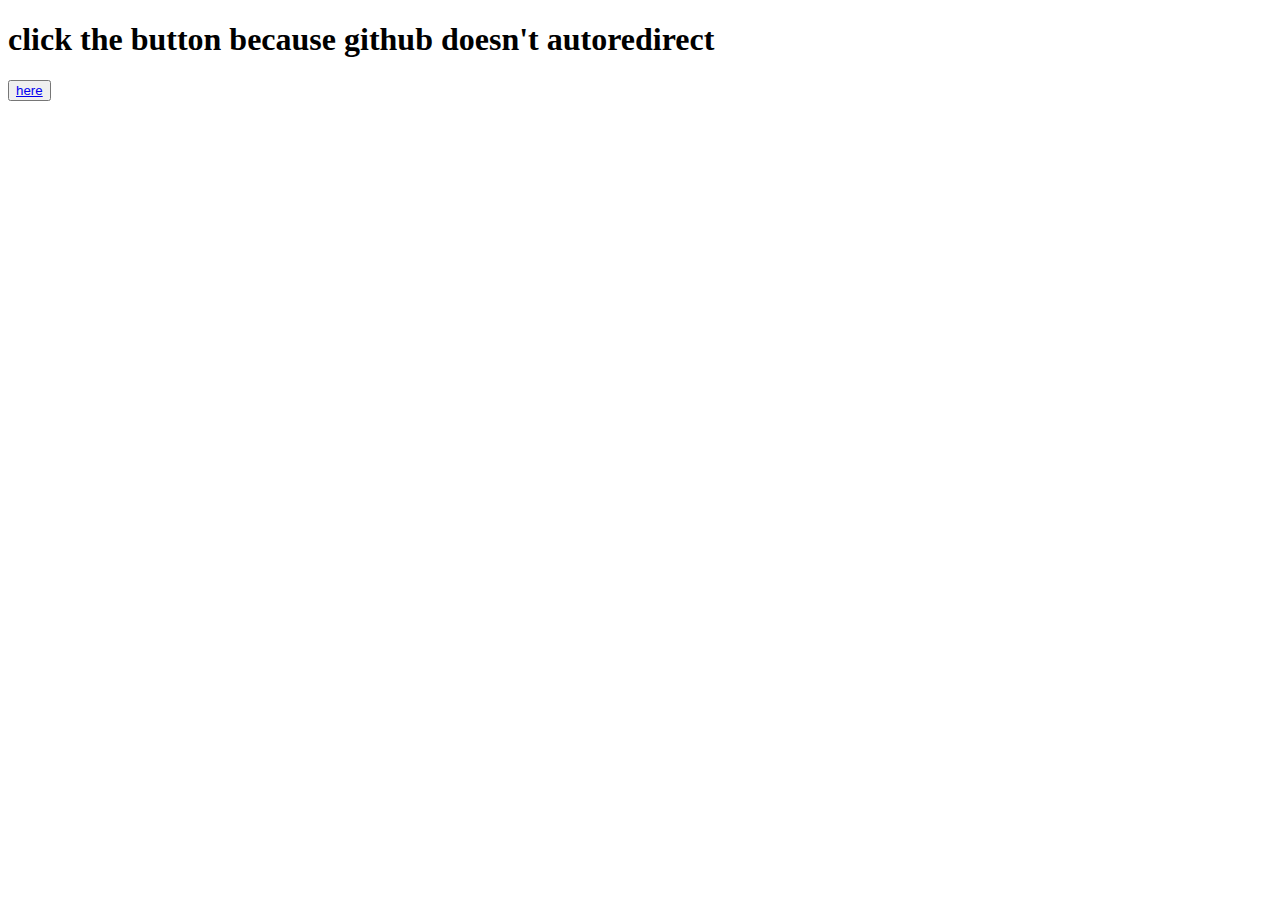
<file: index.html>
<!DOCTYPE html>
<html>
  <head>
    <title>click the button</title>
  </head>
  <body>
    <h1>click the button because github doesn't autoredirect</h1>
    <button type="button">
      <a href="my_page.html">here</a>
    </button>
  </body>
</html>
</file>
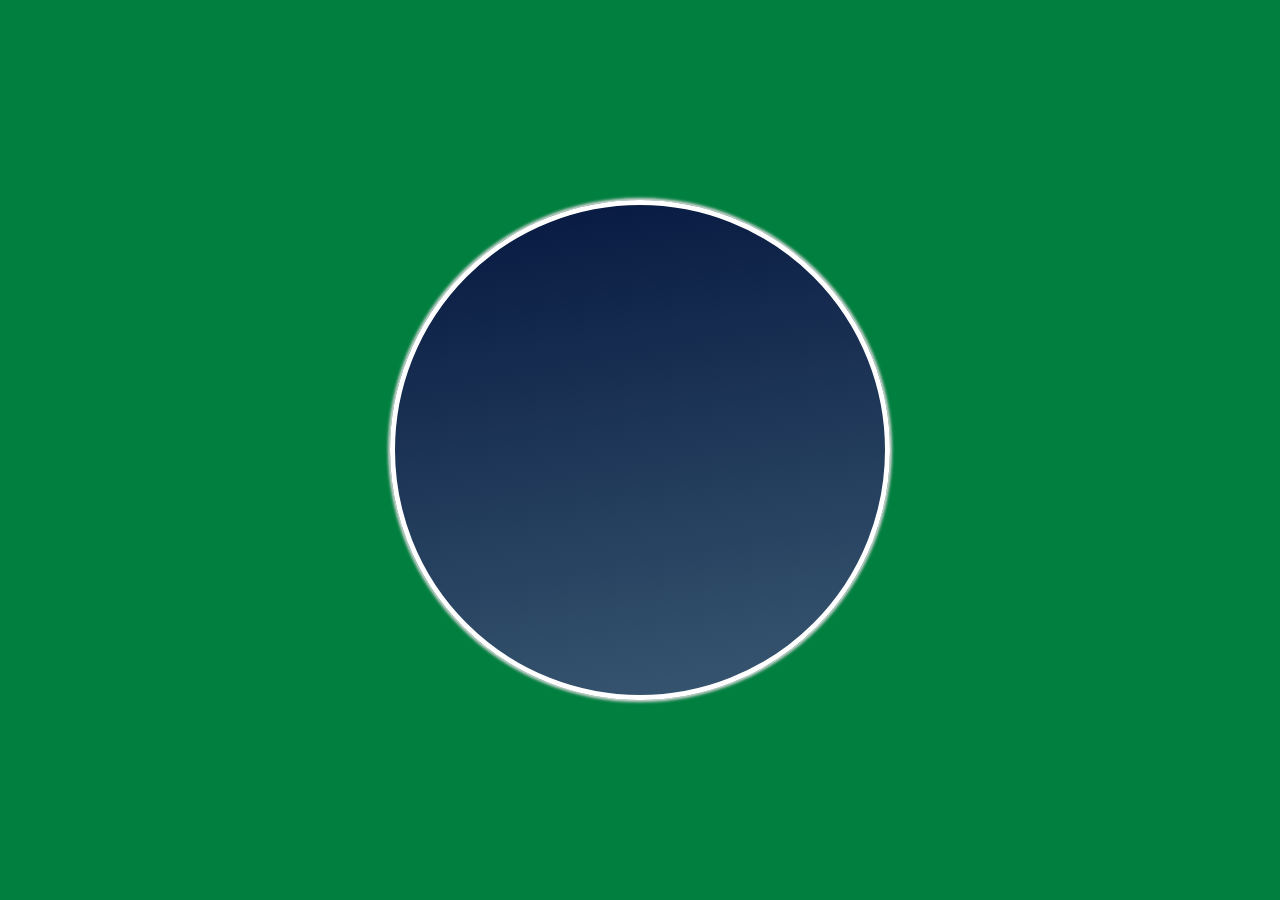
<file: my_page.html>
<!DOCTYPE html>
<html lang="en" dir="ltr">
  <head>
    <meta charset="utf-8">
    <link rel="stylesheet" href="master.css">
    <title>star</title>
  </head>
  <body>
    <div class="sky-container">
      <div class="star"></div>
      <div class="star"></div>
      <div class="star"></div>
      <div class="star"></div>
      <div class="star"></div>
    </div>
    <div class="border">

    </div>
  </body>
</html>
</file>
<file: master.css>
/* https://www.youtube.com/watch?v=pdNJQzPqLns */

* {
  box-sizing: border-box;
}

body {
  background-color: rgb(0, 127, 63);
  display: flex;
  align-items: center;
  justify-content: center;
  overflow: hidden;
  position: relative;
}

body, html {
  height: 100vh;
  margin: 0;
}

.sky-container {
  width: 500px;
  height: 500px;
  background: linear-gradient(125deg, #00103a 0%, #3e5f77 100%);
  clip-path: circle(50% at 50% 50%);
  border-radius: 50%;
  transform: rotateZ(45deg);
}

.border {
  width: 500px;
  height: 500px;
  position: absolute;
  border: 5px solid #fff;
  border-radius: 50%;
  box-shadow: 0 0 3px 2px #d6d6d6;
  z-index: 100;
}

.star {
  position: absolute;
  top: 50%;
  left: 50%;
  height: 2px;
  background: linear-gradient(-45deg, #5f91ff, rgba(0, 0, 255, 0));
  filter: drop-shadow(0 0 6px #699bff);
  animation: tail 3000ms ease-in-out infinite, shooting 3000ms ease-in-out infinite;
}

.star::before, star::after {
  position: absolute;
  content: '';
  top: calc(50% - 1px);
  right: 0;
  height: 2px;
  background: linear-gradient(-45deg, rgba(0, 0, 255, 0), #5191ff, rgba(0, 0, 255, 0));
  border-radius: 100%;
  transform: translateX(50%) rotateZ(45deg);
  animation: shining 3000ms ease-in-out infinite;
}

.star::after {
  transform: translateX(50%) rotateZ(-45deg);
}

.star:nth-child(1) {
  top: calc(50% - 200px);
  left: calc(50% - 300px);
  animation-delay: 650ms;

}

.star:nth-child(1)::before, .star:nth-child(1)::after {
  animation-delay: 650ms;
}

.star:nth-child(2) {
  top: calc(50% - -50px);
  left: calc(50% - 190px);
  animation-delay: 150ms;

}

.star:nth-child(2)::before, .star:nth-child(2)::after {
  animation-delay: 150ms;
}

.star:nth-child(3) {
  top: calc(50% - -90px);
  left: calc(50% - 200px);
  animation-delay: 1600ms;

}

.star:nth-child(3)::before, .star:nth-child(3)::after {
  animation-delay: 1600ms;
}

.star:nth-child(4) {
  top: calc(50% - 50px);
  left: calc(50% - 250px);
  animation-delay: 4700ms;

}

.star:nth-child(4)::before, .star:nth-child(4)::after {
  animation-delay: 4700ms;
}

.star:nth-child(5) {
  top: calc(50% - -190px);
  left: calc(50% - 200px);
  animation-delay: 2100ms;

}

.star:nth-child(5)::before, .star:nth-child(5)::after {
  animation-delay: 2100ms;
}

@keyframes tail {
  0% {
    width: 0;
  }
  30% {
    width: 100px;
  }
  100% {
    width: 0;
  }
}

@keyframes shining {
  0% {
    width: 0;
  }
  50% {
    width: 30px;
  }
  100% {
    width: 0;
  }
}

@keyframes shooting {
  0% {
    transform: translateX(0);
  }
  100% {
    transform: translateX(320px);
  }
}
</file>
